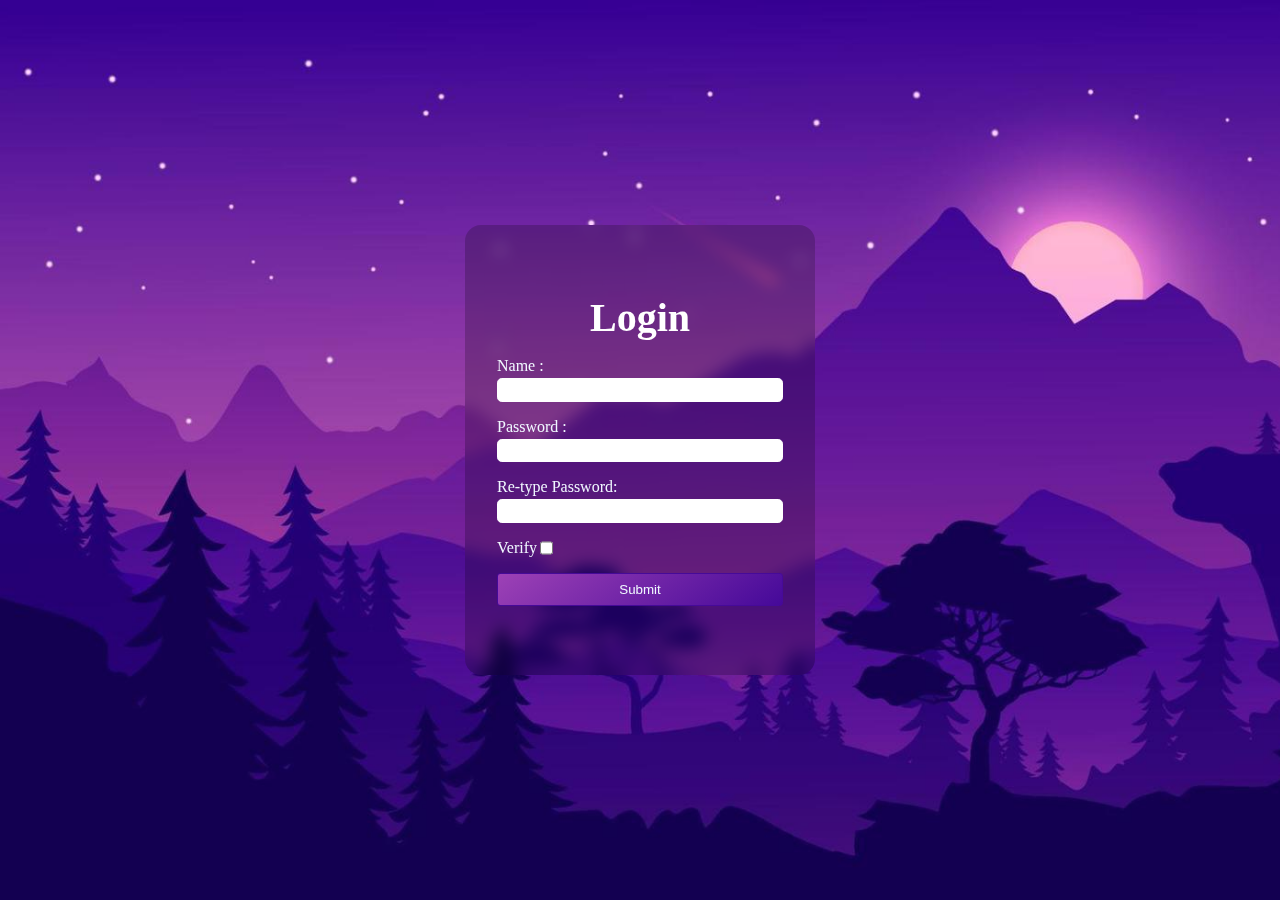
<file: index.html>
<!DOCTYPE html>
<html lang="en">
<head>
    <meta charset="UTF-8">
    <meta name="viewport" content="width=device-width, initial-scale=1.0">
    <title>Password Verification</title>

    <!-- Link css-->
   <link rel="stylesheet" href="style.css">

   <!-- Js link-->
    <script src="funtion.js" defer></script>
</head>
<body>
    <div class="container">
        <form action="">
        <div class="from23">
            <h1>Login</h1>
                <div class="sec-1">
                    <label for="">Name :</label>
                    <input type="text" id="inputName">
                    <span id="errorname"></span>
                </div>
                <div class="sec-1">
                    <label for="">Password :</label>
                    <input type="password" id="inputpassword">
                    <span id="errorpass"></span>
                </div>
                <div class="sec-1">
                    <label for="">Re-type Password:</label>
                    <input type="password" id="inputretry">
                    <span id="errorretry"></span>
                </div>
                <div class="sec-2">
                    <label for="">Verify</label>
                    <input type="checkbox" id="check">
                    <span id="veryerro"></span>
                </div>
                <input type="submit" id="button">
        </div>
    </form>
    </div>
</body>
</html>
</file>
<file: style.css>
/* RESEt */
*{
    margin: 0;
    padding: 0;
    box-sizing: border-box;
}
body{
    background-image: url(images/night-in-coniferous-forest-with-mountain-rising-moon-and-stars-vector.jpg);
    background-attachment: fixed;
     background-size: cover;
     background-repeat: no-repeat;
}    
.container{
    display: flex;
    justify-content: center;
    align-items: center;
    height: 100vh;
}
.from23{
    background-color:rgba(0, 0, 0, 0.2);
    backdrop-filter: blur(8px);
    padding: 2rem;
    display: flex;
    flex-direction: column;
    gap: 1rem;
    border-radius: 1rem;
    
}
.sec-1{
    display: flex;
    flex-direction: column;
    gap: 0.2rem;
    color: aliceblue;
}
.sec-2{
    display: flex;
    gap: .2rem;
    align-content: center;
    color: aliceblue;
    
}
 #button{
    padding: .5rem;
    border-radius: .2rem;
    border: 1px solid hwb(265 4% 40%)  ;
    background: hwb(265 4% 40%);
background: linear-gradient(324deg, rgba(69,9,153,1) 0%, rgba(155,64,181,1) 98%);
color:aliceblue;
 }
 #button:hover{
    background: rgb(69,9,153);
background: linear-gradient(52deg, rgba(69,9,153,1) 0%, rgba(155,64,181,1) 98%);
 }
 h1{
    color: #ffffff;
    text-align: center;
    
 }
 input{
    padding: .2rem;
    border-radius: .3rem;
    border: 1px solid white;
 }
 #errorname,#errorpass,#errorretry,#veryerro{
    color: red;
    display: none;
 }
  @media screen and (min-width:468px) {
   
    .from23{
        width: 350px;
        height: 450px;
        justify-content: center
    }
  h1{
    font-size: 2.5rem;
  }
    
  }
</file>
